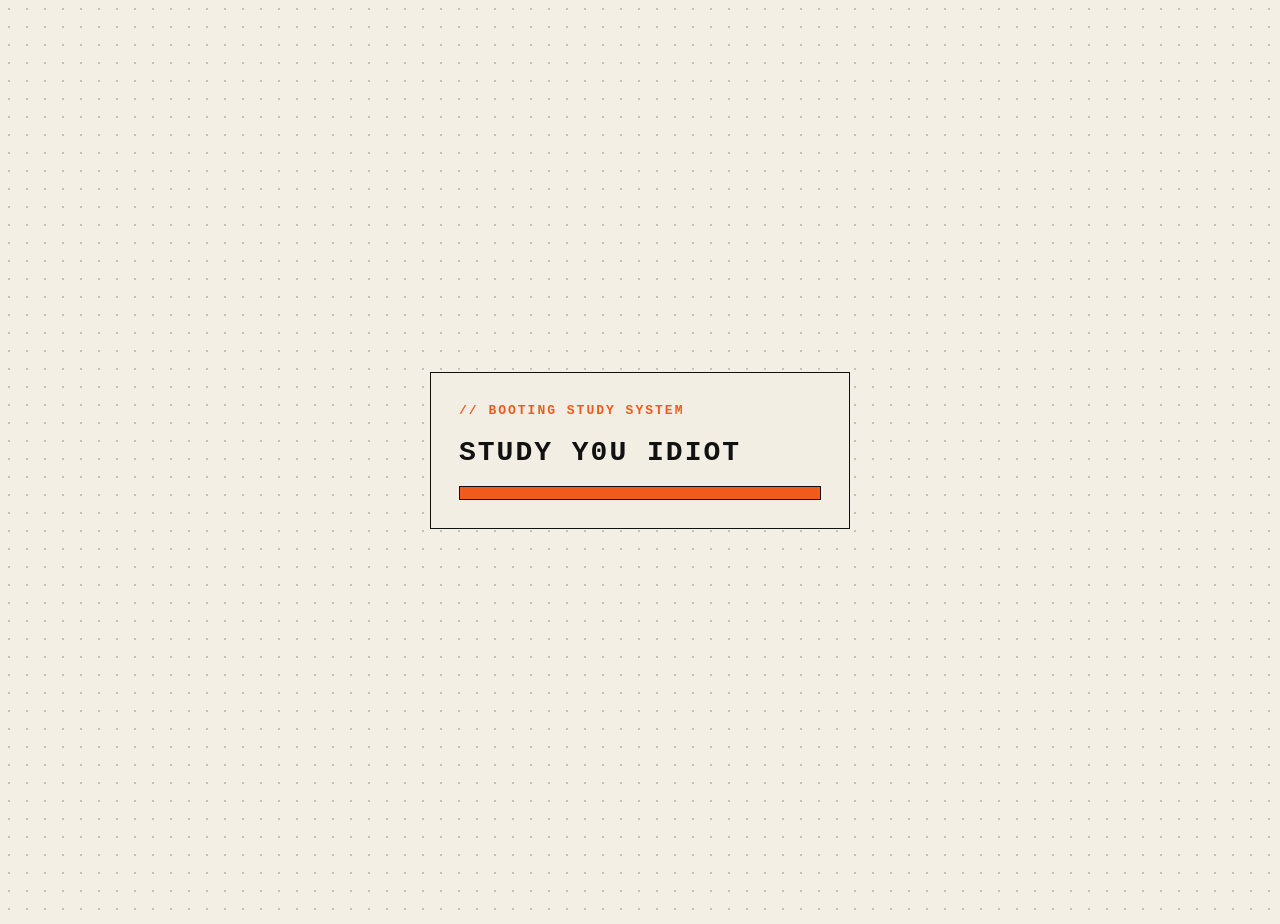
<file: intro.html>
<!DOCTYPE html>
<html lang="en">
<head>
    <meta charset="UTF-8">
    <meta name="viewport" content="width=device-width, initial-scale=1.0">

    <title>Study You Idiot</title>

    <link rel="icon" type="image/x-icon" href="images/logo.png">
    <link rel="stylesheet" href="css/style.css">

    <link href="https://fonts.googleapis.com/css2?family=Press+Start+2P&display=swap" rel="stylesheet">
</head>

<body>

<div id="loader">
    <div class="loader-box">
        <span>// BOOTING STUDY SYSTEM</span>
        <h1>STUDY Y0U IDIOT</h1>
        <div class="loading-bar">
            <div></div>
        </div>
    </div>
</div>

<section class="header">

    <nav>
        <div class="logo">
            <a href="intro.html">
                <img src="images/logo.png" alt="Study You Idiot Logo">
                <span>STUDY Y0U IDIOT</span>
            </a>
        </div>

        <div class="nav-links">
            <ul id="navMenu"></ul>
        </div>
    </nav>

    <div class="hero-terminal">
        <div class="hero-label">// SYSTEM: STUDY_MODE_ACTIVE</div>

        <h1>STUDY. FOCUS. ACHIEVE.</h1>

        <p class="intro-text">
            Join study rooms, track your goals, meet study partners,
            and build your own focused study environment.
        </p>

        <div class="features">
            <div>
                <span>01</span>
                <h3>Study Rooms</h3>
                <p>Join rooms with people studying live.</p>
            </div>

            <div>
                <span>02</span>
                <h3>Goals System</h3>
                <p>Write your goals and track your progress.</p>
            </div>

            <div>
                <span>03</span>
                <h3>Profile Setup</h3>
                <p>Build your study identity and bio.</p>
            </div>
        </div>

        <div class="hero-actions">
            <a href="rooms.html" class="hero-btn primary">ENTER ROOMS</a>
            <a href="Sign-up.html" class="hero-btn secondary">CREATE PROFILE</a>
        </div>
    </div>

</section>

<script src="js/nav.js"></script>

<script>
window.addEventListener("load", function () {
    setTimeout(() => {
        document.getElementById("loader").classList.add("hide");
    }, 1800);
});
</script>

</body>
</html>
</file>
<file: css/style.css>
* {
    margin: 0;
    padding: 0;
    box-sizing: border-box;
}

:root {
    --bg: #f3efe4;
    --black: #111111;
    --muted: #5f5f5f;
    --line: #111111;
    --orange: #f05a1a;
    --orange-dark: #c74612;
    --panel: rgba(243, 239, 228, 0.86);
    --white: #ffffff;
}

body {
    min-height: 100vh;
    font-family: "Consolas", "Courier New", monospace;
    color: var(--black);
    background-color: var(--bg);
    background-image: radial-gradient(#c8c1b3 1px, transparent 1px);
    background-size: 18px 18px;
}

/* NAVBAR */

nav {
    width: calc(100% - 48px);
    margin: 24px auto;
    padding: 14px 28px;
    display: flex;
    justify-content: space-between;
    align-items: center;
    background: rgba(243, 239, 228, 0.88);
    border: 1px solid var(--line);
    backdrop-filter: blur(8px);
}

.logo a {
    display: flex;
    align-items: center;
    gap: 12px;
    text-decoration: none;
}

.logo img,
nav img {
    width: 44px;
    height: 44px;
    object-fit: cover;
    border: 1px solid var(--line);
    border-radius: 0;
}

.logo span {
    color: var(--black);
    font-size: 15px;
    font-weight: 900;
    letter-spacing: 2px;
    text-transform: uppercase;
}

.nav-links {
    display: flex;
    align-items: center;
}

.nav-links ul {
    display: flex;
    align-items: center;
    gap: 30px;
}

.nav-links ul li {
    list-style: none;
}

.nav-links ul li a {
    color: var(--black);
    text-decoration: none;
    font-size: 13px;
    font-weight: 900;
    letter-spacing: 2px;
    text-transform: uppercase;
    position: relative;
}

.nav-links ul li a:hover {
    color: var(--orange);
}

.profile-nav {
    display: flex;
    align-items: center;
    gap: 10px;
}

.profile-nav img {
    width: 34px;
    height: 34px;
    border-radius: 0;
    border: 1px solid var(--line);
    object-fit: cover;
}

.profile-nav span {
    color: var(--black);
}

/* INTRO */

.header {
    min-height: 100vh;
}

.hero-terminal,
.text-box {
    width: 88%;
    max-width: 1150px;
    margin: 70px auto 0;
    text-align: center;
}

.text-box {
    position: static;
    transform: none;
    padding: 0;
    background: transparent;
    border: none;
    box-shadow: none;
}

.badge,
.hero-label {
    display: inline-block;
    color: var(--orange);
    font-size: 14px;
    font-weight: 900;
    letter-spacing: 3px;
    margin-bottom: 28px;
    text-transform: uppercase;
}

.hero-terminal h1,
.text-box h1 {
    font-family: "Press Start 2P", "Consolas", monospace;
    font-size: clamp(30px, 3vw, 88px);
    line-height: 1.1;
    letter-spacing: 3px;
    font-weight: 900;
    margin-bottom: 28px;
    text-transform: uppercase;
    color: var(--black);
}

.hero-terminal p,
.intro-text,
.small-text {
    max-width: 760px;
    margin: 0 auto;
    color: var(--muted);
    font-size: 18px;
    line-height: 1.7;
}

.features {
    margin: 55px auto 0;
    display: grid;
    grid-template-columns: repeat(3, 1fr);
    border: 1px solid var(--line);
    background: var(--panel);
}

.features div {
    padding: 32px 26px;
    border-right: 1px solid var(--line);
    text-align: left;
    color: var(--black);
    font-weight: 900;
    font-size: 18px;
    text-transform: uppercase;
}

.features div:last-child {
    border-right: none;
}

.hero-actions {
    margin-top: 40px;
    display: flex;
    justify-content: center;
    gap: 0;
}

.hero-btn {
    padding: 16px 26px;
    text-decoration: none;
    border: 1px solid var(--line);
    font-size: 14px;
    font-weight: 900;
    letter-spacing: 2px;
    transition: 0.2s;
    text-transform: uppercase;
}

.hero-btn.primary,
.hero-btn {
    background: var(--orange);
    color: var(--white);
}

.hero-btn.secondary {
    background: var(--black);
    color: var(--white);
}

.hero-btn:hover {
    transform: translateY(-3px);
}

/* LOGIN / SIGNUP */

.container {
    width: 90%;
    max-width: 520px;
    margin: 70px auto;
    padding: 34px;
    background: var(--panel);
    border: 1px solid var(--line);
}

#swn {
    margin-bottom: 28px;
    font-size: 28px;
    color: var(--black);
    text-transform: uppercase;
    letter-spacing: 1px;
}

form {
    display: flex;
    flex-direction: column;
    gap: 16px;
}

input,
textarea,
select {
    width: 100%;
    padding: 14px 16px;
    border: 1px solid var(--line);
    border-radius: 0;
    outline: none;
    background: var(--bg);
    color: var(--black);
    font-size: 16px;
    font-family: "Consolas", "Courier New", monospace;
}

textarea {
    min-height: 120px;
    resize: vertical;
}

input:focus,
textarea:focus,
select:focus {
    box-shadow: 6px 6px 0 var(--black);
}

button {
    padding: 14px 18px;
    border: 1px solid var(--line);
    border-radius: 0;
    background: var(--orange);
    color: var(--white);
    font-size: 16px;
    font-weight: 900;
    letter-spacing: 1px;
    cursor: pointer;
    transition: 0.2s;
    font-family: "Consolas", "Courier New", monospace;
    text-transform: uppercase;
}

button:hover {
    background: var(--orange-dark);
    transform: translateY(-2px);
}

#error {
    margin-top: 16px;
    color: var(--orange-dark);
    font-weight: 900;
}

.switch-page {
    margin-top: 18px;
    color: var(--muted);
}

.switch-page a {
    color: var(--orange);
    font-weight: 900;
    text-decoration: none;
}

/* ROOMS */

.page {
    width: 88%;
    max-width: 1200px;
    margin: 70px auto;
    text-align: center;
}

.page h1 {
    font-size: clamp(34px, 5vw, 58px);
    color: var(--black);
    margin-bottom: 45px;
    letter-spacing: 3px;
    text-transform: uppercase;
}

.rooms {
    display: grid;
    grid-template-columns: repeat(auto-fit, minmax(260px, 1fr));
    gap: 24px;
}

.room-card {
    background: var(--panel);
    border: 1px solid var(--line);
    padding: 32px;
    text-align: left;
    transition: 0.25s;
}

.room-card:hover {
    transform: translateY(-6px);
    box-shadow: 10px 10px 0 var(--black);
}

.room-card h2,
.room-card h3 {
    color: var(--black);
    font-size: 24px;
    margin-bottom: 18px;
    text-transform: uppercase;
}

.room-card p {
    color: var(--muted);
    margin-bottom: 26px;
}

/* PROFILE */

.profile-page {
    width: 92%;
    max-width: 1220px;
    margin: 60px auto;
}

.profile-card {
    display: grid;
    grid-template-columns: 0.85fr 1.45fr;
    gap: 0;
    background: var(--panel);
    border: 1px solid var(--line);
}

.profile-left {
    padding: 34px;
    border-right: 1px solid var(--line);
    background: rgba(255, 255, 255, 0.25);
}

.profile-preview {
    text-align: center;
}

.avatar-preview {
    width: 145px;
    height: 145px;
    margin: 0 auto 22px;
    border: 1px solid var(--line);
    display: flex;
    align-items: center;
    justify-content: center;
    font-size: 42px;
    background: var(--bg);
    overflow: hidden;
}

.avatar-preview img {
    width: 100%;
    height: 100%;
    object-fit: cover;
}

.profile-preview h2 {
    color: var(--black);
    margin-bottom: 10px;
    text-transform: uppercase;
}

.profile-preview p {
    color: var(--muted);
    line-height: 1.6;
}

.profile-form {
    padding: 34px;
    display: flex;
    flex-direction: column;
    gap: 18px;
}

.profile-form h1,
.profile-form h2 {
    color: var(--black);
    text-transform: uppercase;
    letter-spacing: 1px;
}

.form-row {
    display: grid;
    grid-template-columns: 1fr 1fr;
    gap: 18px;
}

.form-group {
    display: flex;
    flex-direction: column;
    gap: 9px;
}

.form-group label {
    color: var(--black);
    font-weight: 900;
    text-transform: uppercase;
    letter-spacing: 1px;
}

.logout-btn {
    background: #e11d48 !important;
    color: var(--white) !important;
}

.logout-btn:hover {
    background: #be123c !important;
}

/* TODO */

.todo-box {
    display: flex;
    gap: 12px;
}

.todo-box input {
    flex: 1;
}

.todo-list {
    margin-top: 18px;
    display: flex;
    flex-direction: column;
    gap: 10px;
}

.todo-list li {
    list-style: none;
    padding: 14px;
    border: 1px solid var(--line);
    background: var(--bg);
    display: flex;
    justify-content: space-between;
    align-items: center;
}

.todo-list button {
    padding: 8px 10px;
    font-size: 12px;
}

/* VIDEO ROOM */

.video-room {
    width: 92%;
    margin: 50px auto;
    text-align: center;
}

.video-room h1 {
    margin-bottom: 25px;
    color: var(--black);
    text-transform: uppercase;
}

#jitsiFrame {
    width: 100%;
    height: 75vh;
    border: 1px solid var(--line);
}

/* RESPONSIVE */
#loader {
    position: fixed;
    inset: 0;
    background: #f3efe4;
    background-image: radial-gradient(#c8c1b3 1px, transparent 1px);
    background-size: 18px 18px;
    z-index: 9999;
    display: flex;
    align-items: center;
    justify-content: center;
}

.loader-box {
    width: 420px;
    border: 1px solid #111;
    padding: 28px;
    background: rgba(243, 239, 228, 0.95);
}

.loader-box span {
    color: #f05a1a;
    font-weight: 900;
    letter-spacing: 2px;
    font-size: 13px;
}

.loader-box h1 {
    margin: 18px 0;
    font-size: 28px;
    letter-spacing: 2px;
}

.loading-bar {
    height: 14px;
    border: 1px solid #111;
    overflow: hidden;
}

.loading-bar div {
    height: 100%;
    width: 0;
    background: #f05a1a;
    animation: load 1.8s forwards;
}

#loader.hide {
    opacity: 0;
    visibility: hidden;
    transition: 0.5s;
}

@keyframes load {
    to {
        width: 100%;
    }
}

.dark {
    --bg: #0b0f14;
    --black: #e5e7eb;
    --muted: #9ca3af;
    --line: #1f2937;
    --orange: #22c55e;
    --orange-dark: #16a34a;
}

/* خلفية */
.dark body {
    background: #0b0f14;
    background-image: radial-gradient(#1f2937 1px, transparent 1px);
    background-size: 18px 18px;
}

/* NAVBAR */
.dark nav {
    background: rgba(11, 15, 20, 0.85);
    border-color: var(--line);
}

/* النص */
.dark .logo span,
.dark .nav-links a {
    color: var(--black);
}

/* hover */
.dark .nav-links a:hover {
    color: var(--orange);
}

/* CARDS / PANELS */
.dark .room-card,
.dark .container,
.dark .profile-card,
.dark .features,
.dark .profile-left {
    background: rgba(17, 24, 39, 0.8);
    border-color: var(--line);
}

/* INPUTS */
.dark input,
.dark textarea,
.dark select {
    background: #020617;
    color: var(--black);
    border-color: var(--line);
}

/* HERO TEXT */
.dark .hero-terminal h1 {
    color: #f9fafb;
}

/* BUTTONS */
.dark button,
.dark .hero-btn.primary {
    background: var(--orange);
    color: #022c22;
}

/* SECOND BUTTON */
.dark .hero-btn.secondary {
    background: #111827;
    color: #e5e7eb;
}

/* PROFILE IMAGE BORDER */
.dark .avatar-preview {
    border-color: var(--line);
}

/* TODO */
.dark .todo-list li {
    background: #020617;
    border-color: var(--line);
}

/* LOADER DARK MODE */
.dark #loader {
    background: #0b0f14;
    background-image: radial-gradient(#1f2937 1px, transparent 1px);
}

.dark .loader-box {
    background: rgba(17, 24, 39, 0.95);
    border-color: #1f2937;
}

.dark .loader-box h1 {
    color: #e5e7eb;
}

.dark .loading-bar {
    border-color: #1f2937;
}

.dark .loading-bar div {
    background: #22c55e;
}

@media (max-width: 768px) {
    nav {
        width: calc(100% - 28px);
        flex-direction: column;
        gap: 18px;
        padding: 16px;
    }

    .logo a {
        flex-direction: column;
        text-align: center;
    }

    .nav-links ul {
        flex-wrap: wrap;
        justify-content: center;
        gap: 18px;
    }

    .hero-terminal,
    .text-box {
        width: 90%;
        margin-top: 45px;
    }

    .features {
        grid-template-columns: 1fr;
    }

    .features div {
        border-right: none;
        border-bottom: 1px solid var(--line);
    }

    .features div:last-child {
        border-bottom: none;
    }

    .hero-actions {
        flex-direction: column;
    }

    .hero-btn {
        width: 100%;
    }

    .profile-card {
        grid-template-columns: 1fr;
    }

    .profile-left {
        border-right: none;
        border-bottom: 1px solid var(--line);
    }

    .form-row {
        grid-template-columns: 1fr;
    }

    .todo-box {
        flex-direction: column;
    }

    #jitsiFrame {
        height: 68vh;
    }
}
</file>
